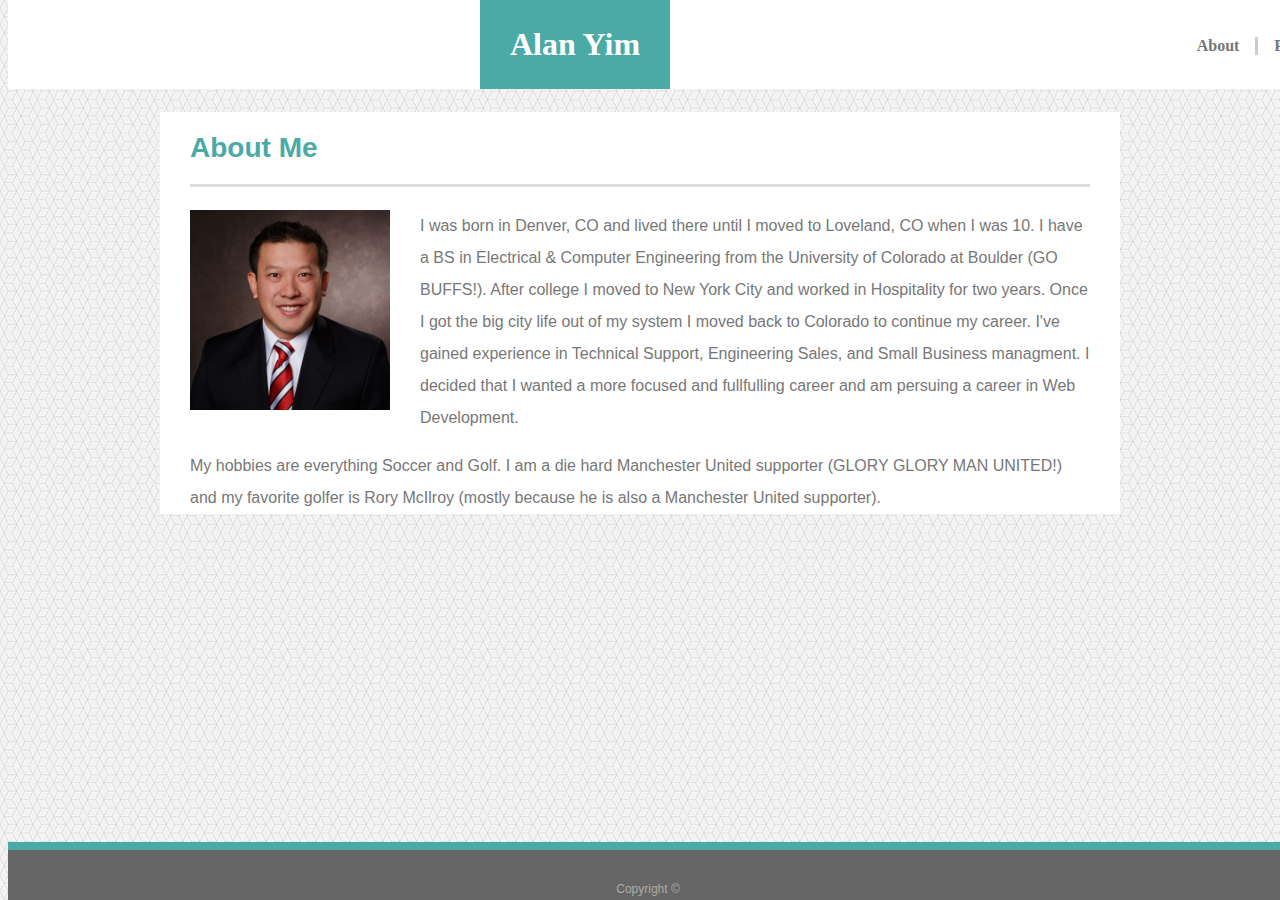
<file: index.html>
<!DOCTYPE html>
<html lang="en-us">
    <head>
        <meta charset="UTF-8">
        <link rel="stylesheet" type="text/css" href="assets/css/style.css">
        <title>Alan Yim's Portfolio</title>
    </head>

    <body>

        <header>

            <div id="name">
                <h1>Alan Yim</h1> 
            </div>

            <div id="contact">
                    <a href="contact.html"><strong>Contact</strong></a>
            </div>

            <div id="portfolio">
                    <a href="portfolio.html"><strong>Portfolio</strong></a>
            </div>

            <div id="about">
                <a href="index.html"><strong>About</strong></a>
            </div>

        </header>

        <div id="content">
            <h2 class="bottom-border" id="about-me">About Me</h2>
            <img src="assets/images/Alan-Yim-square-WEB.jpg" alt="Alan Yim" width="200">
                <p class="bio">I was born in Denver, CO and lived there until I moved to Loveland, CO when I was 10.  I have a BS in Electrical &amp; Computer Engineering from the University of Colorado at Boulder (GO BUFFS!).  After college I moved to New York City and worked in Hospitality for two years.  Once I got the big city life out of my system I moved back to Colorado to continue my career.  I've gained experience in Technical Support, Engineering Sales, and Small Business managment.  I decided that I wanted a more focused and fullfulling career and am persuing a career in Web Development.</p>
                <p class="bio">My hobbies are everything Soccer and Golf.  I am a die hard Manchester United supporter (GLORY GLORY MAN UNITED!) and my favorite golfer is Rory McIlroy (mostly because he is also a Manchester United supporter).</p>
        </div>
        <div id="teal-line">&nbsp;</div>
        <footer id="footer">Copyright &copy;</footer>

    </body>

</html>
</file>
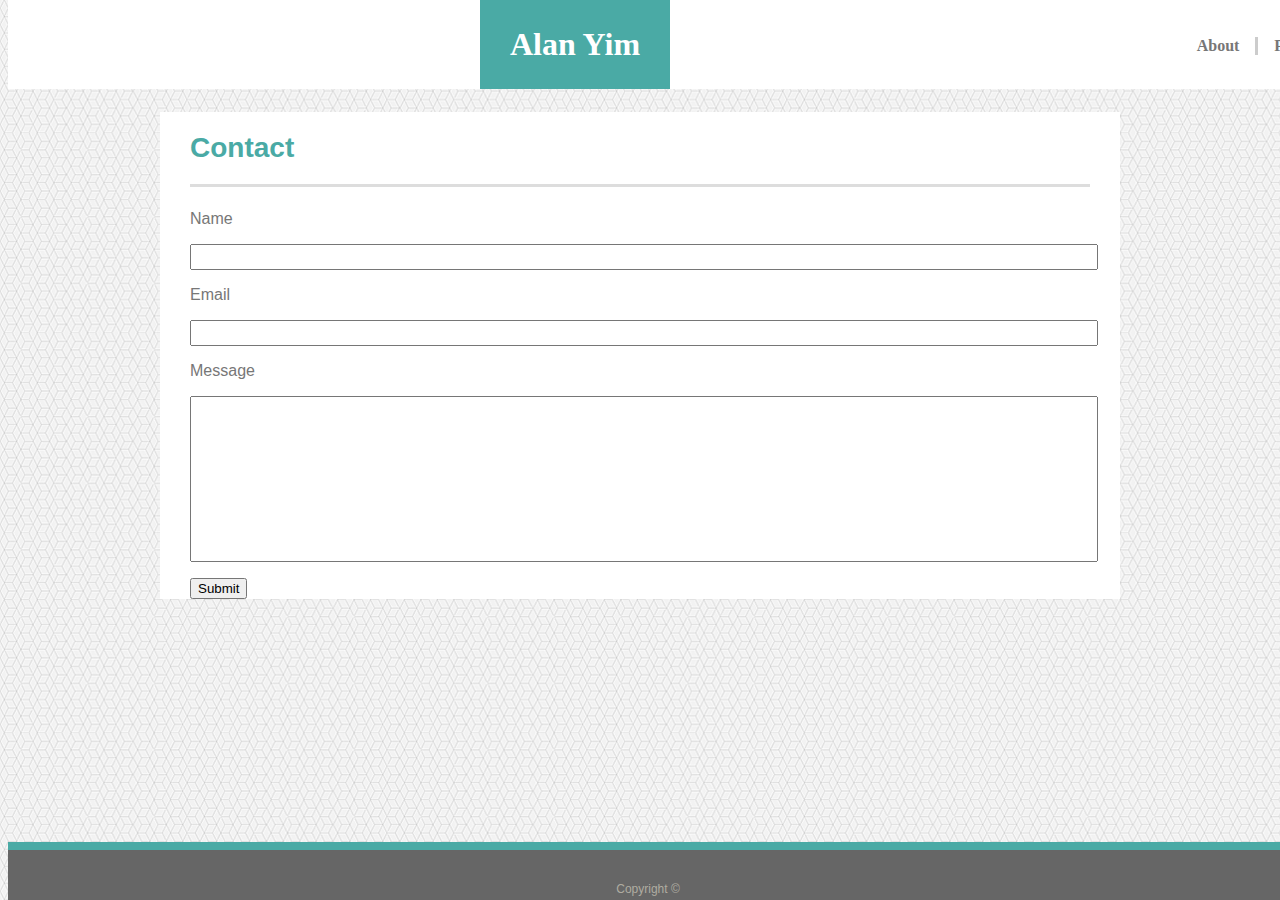
<file: contact.html>
<!DOCTYPE html>
<html lang="en-us">
    <head>
        <meta charset="UTF-8">
        <link rel="stylesheet" type="text/css" href="assets/css/style.css">
        <title>Alan Yim's Portfolio</title>
    </head>

    <body>

        <header>

            <div id="name">
                <h1>Alan Yim</h1> 
            </div>

            <div id="contact">
                    <a href="contact.html"><strong>Contact</strong></a>
            </div>

            <div id="portfolio">
                    <a href="portfolio.html"><strong>Portfolio</strong></a>
            </div>

            <div id="about">
                <a href="index.html"><strong>About</strong></a>
            </div>

        </header>

        <div id="content">
            <h2 class="bottom-border" id="contact-form">Contact</h2>
                <form>
                    <p>Name</p>
                    <p><input type="text" class="name-email"></p>
                    <p>Email</p>
                    <p><input type="text" class="name-email"></p>
                    <p>Message</p>
                    <p><input type="text" id="message"></p>
                    <p><input type="submit" value="Submit"></p>
                </form>
        </div>
        <div id="teal-line">&nbsp;</div>
        <footer id="footer">Copyright &copy;</footer>

    </body>

</html>
</file>
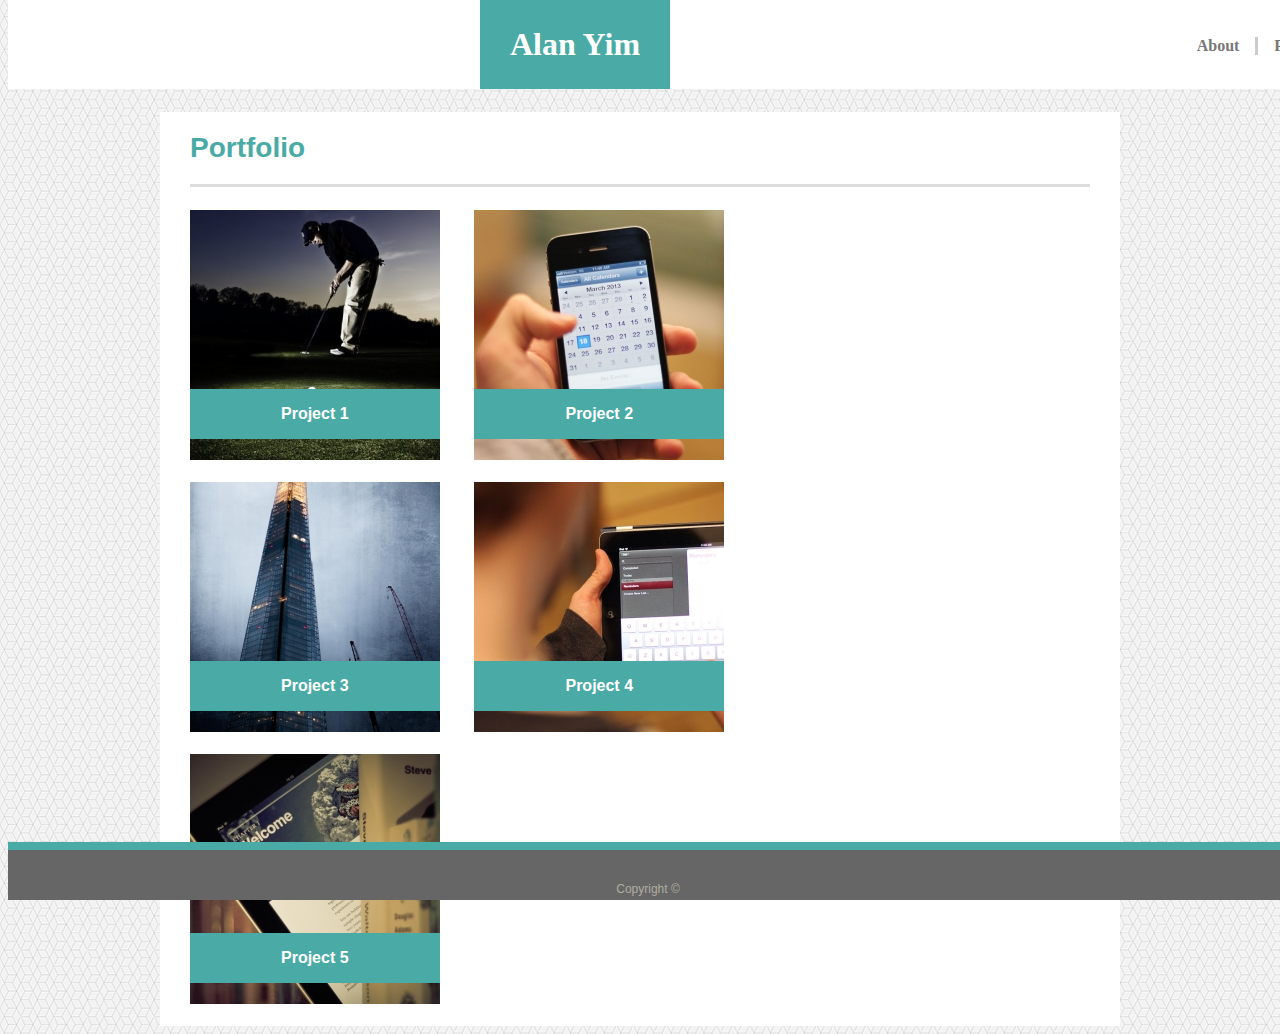
<file: portfolio.html>
<!DOCTYPE html>
<html lang="en-us">
    <head>
        <meta charset="UTF-8">
        <link rel="stylesheet" type="text/css" href="assets/css/style.css">
        <title>Alan Yim's Portfolio</title>
    </head>

    <body>

        <header>

            <div id="name">
                <h1>Alan Yim</h1> 
            </div>

            <div id="contact">
                    <a href="contact.html"><strong>Contact</strong></a>
            </div>

            <div id="portfolio">
                    <a href="portfolio.html"><strong>Portfolio</strong></a>
            </div>

            <div id="about">
                <a href="index.html"><strong>About</strong></a>
            </div>

        </header>

        <div id="content">
            <h2 class="bottom-border" id="contact-form">Portfolio</h2>
            
            <div class="project">
                <img src="assets/images/placeimg_250_250_any_1.jpg" alt="Project 1" height="250">
                <h4 class="project-title">Project 1</h4>
            </div>

            <div class="project">
                    <img src="assets/images/placeimg_250_250_any_2.jpg" alt="Project 2" height="250">
                    <h4 class="project-title">Project 2</h4>
            </div>
            <br>
            <br>
            <div class="project" id="project3">
                    <img src="assets/images/placeimg_250_250_any_3.jpg" alt="Project 3" height="250">
                    <h4 class="project-title">Project 3</h4>
            </div>

            <div class="project">
                    <img src="assets/images/placeimg_250_250_any_4.jpg" alt="Project 4" height="250">
                    <h4 class="project-title">Project 4</h4>
            </div>
            <br>
            <br>
            <div class="project">
                    <img src="assets/images/placeimg_250_250_any_5.jpg" alt="Project 5" height="250">
                    <h4 class="project-title">Project 5</h4>
            </div>
            <br>
            <br>
        </div>
        <div id="teal-line">&nbsp;</div>
        <footer id="footer">Copyright &copy;</footer>

    </body>

</html>
</file>
<file: assets/css/style.css>
header{
    font-family: 'Georgia', Times, Times New Roman, serif;
    width: 960px;
    height: 89px;
    background-color: #ffffff;
    margin: 0 auto;
    position: relative;
    z-index: 1;
    padding: 0px 472px;
}

body{
    background-image: url("../images/qbkls.png");
    background-color: #ffffff;
    margin-top: 0;
}

a{
    color: #777777;
    text-decoration: none;
}

#name{
    background-color: #4aaaa5;
    color: #ffffff;
    /* float: left; */
    /* padding: 11px; */
    padding: 5px 30px;
    position: absolute;
    bottom: 0px;
}

#contact{
    float: right;
    margin: 37px 0px;
    padding: 0px 16px;
    color: #777777;
}

#about{
    float: right;
    margin: 37px 0px;
    padding: 0px 16px;
    color: #777777;
    border-right: solid #cccccc;
}

#portfolio{
    float: right;
    margin: 37px 0px;
    padding: 0px 16px;
    color: #777777;
    border-right: solid #cccccc;
}

#content{
    width: 900px;
    height: 100%;
    margin: 0 auto;
    padding: 0px 30px;
    background-color: #ffffff;
    font-family: "Arial", "Helvetica Neue", Helvetica, sans-serif;
}

#about-me{
    padding: 20px 0px;
    color: #4aaaa5;
    font-size: 28px;
}

.bottom-border{
    border-bottom: solid #dddddd;
}

img{
    float: left;
    margin-right: 30px;
}

.bio{
    line-height: 2;
    color: #777777;
}

#contact-form{
    padding: 20px 0px;
    color: #4aaaa5;
    font-size: 28px;
}

.name-email{
    width: 100%;
    height: 20px;
}

#message{
    width: 100%;
    height: 160px;
}

form{
    color: #777777;
}

.project-title{
    background-color: #4aaaa5;
    color: #ffffff      ;
    padding: 16px 91px;
    position: absolute;
    bottom: 0;
    z-index: 1;
    text-align: center;
}

.project{
    position: relative;
    display: inline-block;
}

#footer{
    background-color: #666666;
    color: #afaca1;
    text-align: center;
    height: 50px;
    width: 100%;
    position: fixed;
    bottom: 0px;
    line-height: 6.5;
    font-size: 12px;
    margin: 0px;
    font-family: "Arial", "Helvetica Neue", Helvetica, sans-serif;
    z-index: 2;
}

#teal-line{
    background-color: #4aaaa5;
    width: 100%;
    height: 8px;
    position: fixed;
    bottom: 50px;
    margin-left: 0px;
}

.clearfix::after {
    clear: both;
    content: "";
    display: block;
  }
</file>
